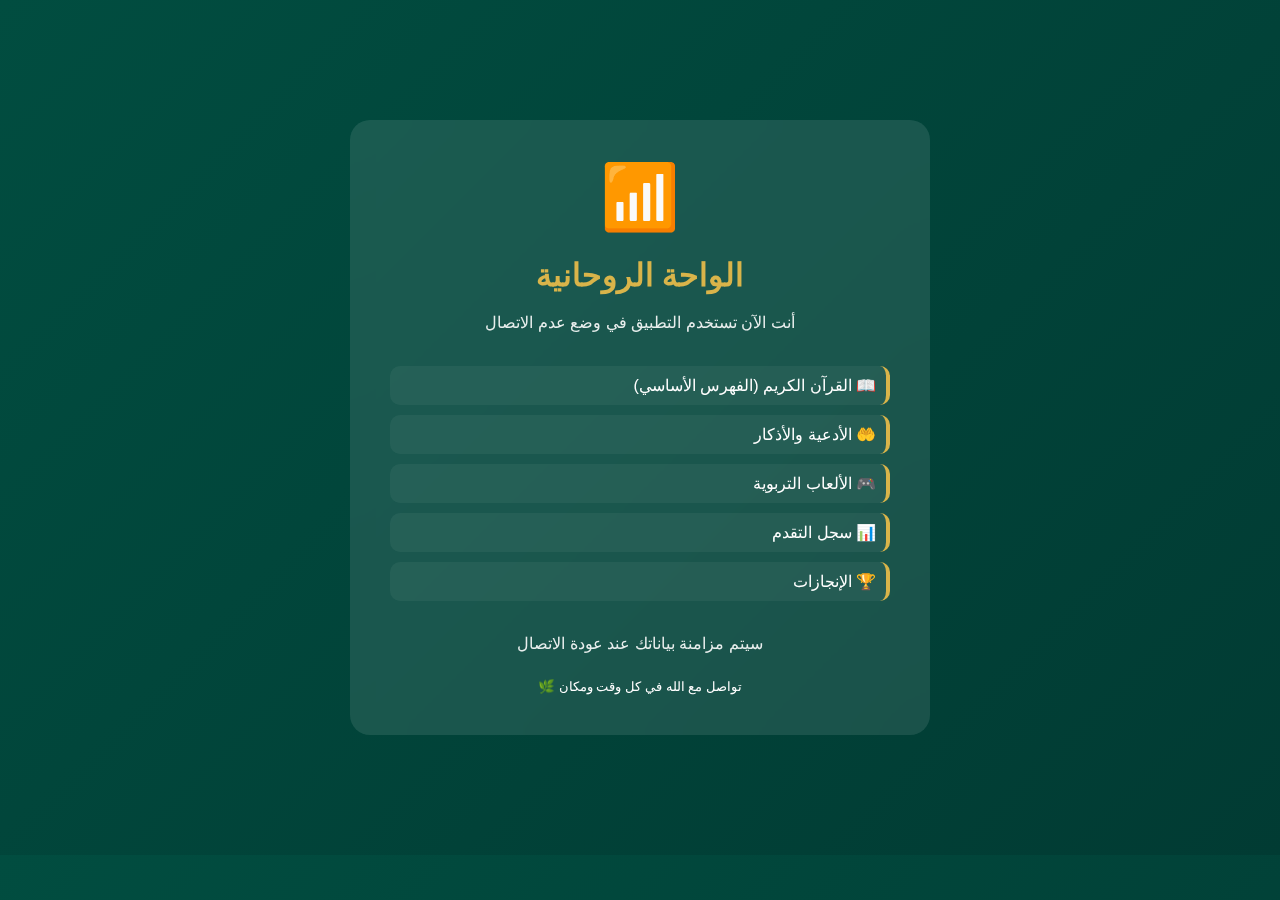
<file: offline-content.html>
<!DOCTYPE html>
<html lang="ar" dir="rtl">
<head>
    <meta charset="UTF-8">
    <meta name="viewport" content="width=device-width, initial-scale=1.0">
    <title>الواحة الروحانية - وضع عدم الاتصال</title>
    <style>
        body {
            font-family: 'Segoe UI', Tahoma, sans-serif;
            background: linear-gradient(135deg, #014d40, #013b33);
            color: white;
            margin: 0;
            padding: 20px;
            text-align: center;
            direction: rtl;
        }
        .offline-container {
            max-width: 500px;
            margin: 100px auto;
            padding: 40px;
            background: rgba(255,255,255,0.1);
            border-radius: 20px;
            backdrop-filter: blur(10px);
        }
        .offline-icon {
            font-size: 4rem;
            margin-bottom: 20px;
        }
        h1 {
            color: #d9b44a;
            margin-bottom: 10px;
        }
        p {
            line-height: 1.6;
            margin-bottom: 20px;
            opacity: 0.9;
        }
        .features {
            text-align: right;
            margin: 30px 0;
        }
        .feature {
            padding: 10px;
            margin: 10px 0;
            background: rgba(255,255,255,0.05);
            border-radius: 10px;
            border-right: 4px solid #d9b44a;
        }
    </style>
</head>
<body>
    <div class="offline-container">
        <div class="offline-icon">📶</div>
        <h1>الواحة الروحانية</h1>
        <p>أنت الآن تستخدم التطبيق في وضع عدم الاتصال</p>
        
        <div class="features">
            <div class="feature">📖 القرآن الكريم (الفهرس الأساسي)</div>
            <div class="feature">🤲 الأدعية والأذكار</div>
            <div class="feature">🎮 الألعاب التربوية</div>
            <div class="feature">📊 سجل التقدم</div>
            <div class="feature">🏆 الإنجازات</div>
        </div>
        
        <p>سيتم مزامنة بياناتك عند عودة الاتصال</p>
        <small>تواصل مع الله في كل وقت ومكان 🌿</small>
    </div>
</body>
</html>
</file>
